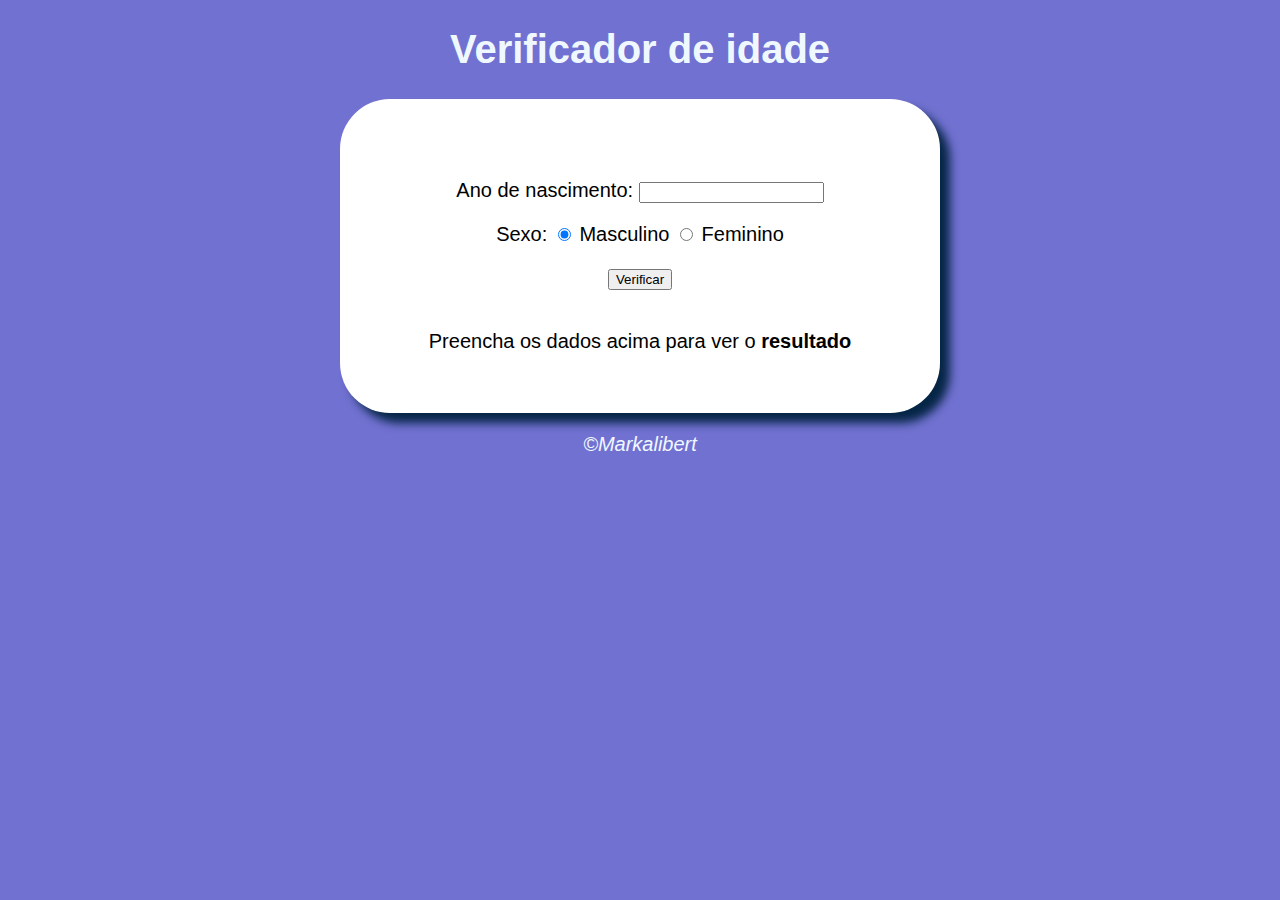
<file: Aula012 - exercicio 2/modelo - site idade/exercicio001.html>
<!DOCTYPE html>
<html lang="pt-BR">
    <head>
        <meta charset="UTF-8">
        <meta http-equiv="X-UA-Compatible" content="IE=edge">
        <meta name="viewport" content="width=device-width, initial-scale=1.0">
        <title>Exercício</title>  
        <link href="https://marcos-rodrigues-js.github.io/Identifica-Idade-pelo-ano/Aula012 - exercicio 2/modelo - site idade/estilo.css" rel="stylesheet" /> 
       
    </head>
    <body onload = "carregar()">
        <header>
        <h1>Verificador de idade</h1>
        </header>
        <section>            
        <div >
            <p>Ano de nascimento:
                <input type="number" name="txtano" id="txtano" min="0">
            </p>
            <p>
                Sexo:
                <input type="radio" name="radsex" id="masc" checked>
                <label for="masc">Masculino</label>
                <input type="radio" name="radsex" id="fem">
                <label for="fem">Feminino</label>
            </p>
            <p>
                <input type="button" value="Verificar" onclick="verificar()">
            </p>
        </div>
        <div id="res";>
            Preencha os dados acima para ver o <b>resultado</b>
        </div>
        
        </section>
        <footer>
            <p>&copy;Markalibert</p>
        </footer>
        <script src="https://marcos-rodrigues-js.github.io/Identifica-Idade-pelo-ano/Aula012%20-%20exercicio%202/modelo%20-%20site%20idade/script.js"></script>
    </body>
</html>
</file>
